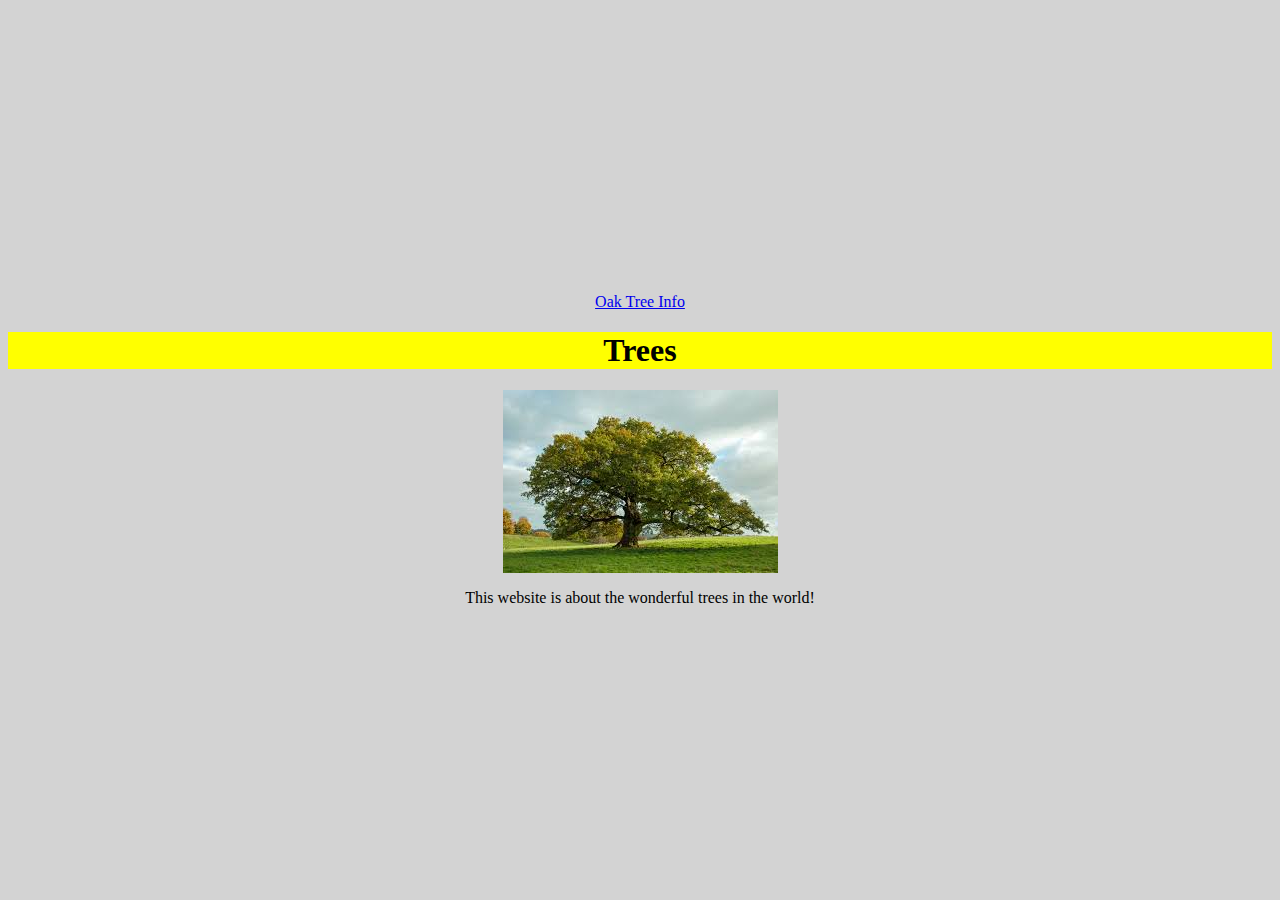
<file: index.html>
<html>
  <head>
    <title>Trees</title>

    <link rel="stylesheet" href="./index.css" />
  </head>

  <body>
    <nav>
      <a href="./oak-tree.html">Oak Tree Info</a>
    </nav>

    <h1>Trees</h1>

    <img 
      src="[data-uri]"
      alt="big green tree"
    />

    <p>This website is about the wonderful trees in the world!</p>
  </body>
</html>
</file>
<file: index.css>
body {
  background-color: lightgray;
  align-content: center;
  text-align: center;
}

h1 {
  background-color: yellow;
}
</file>
